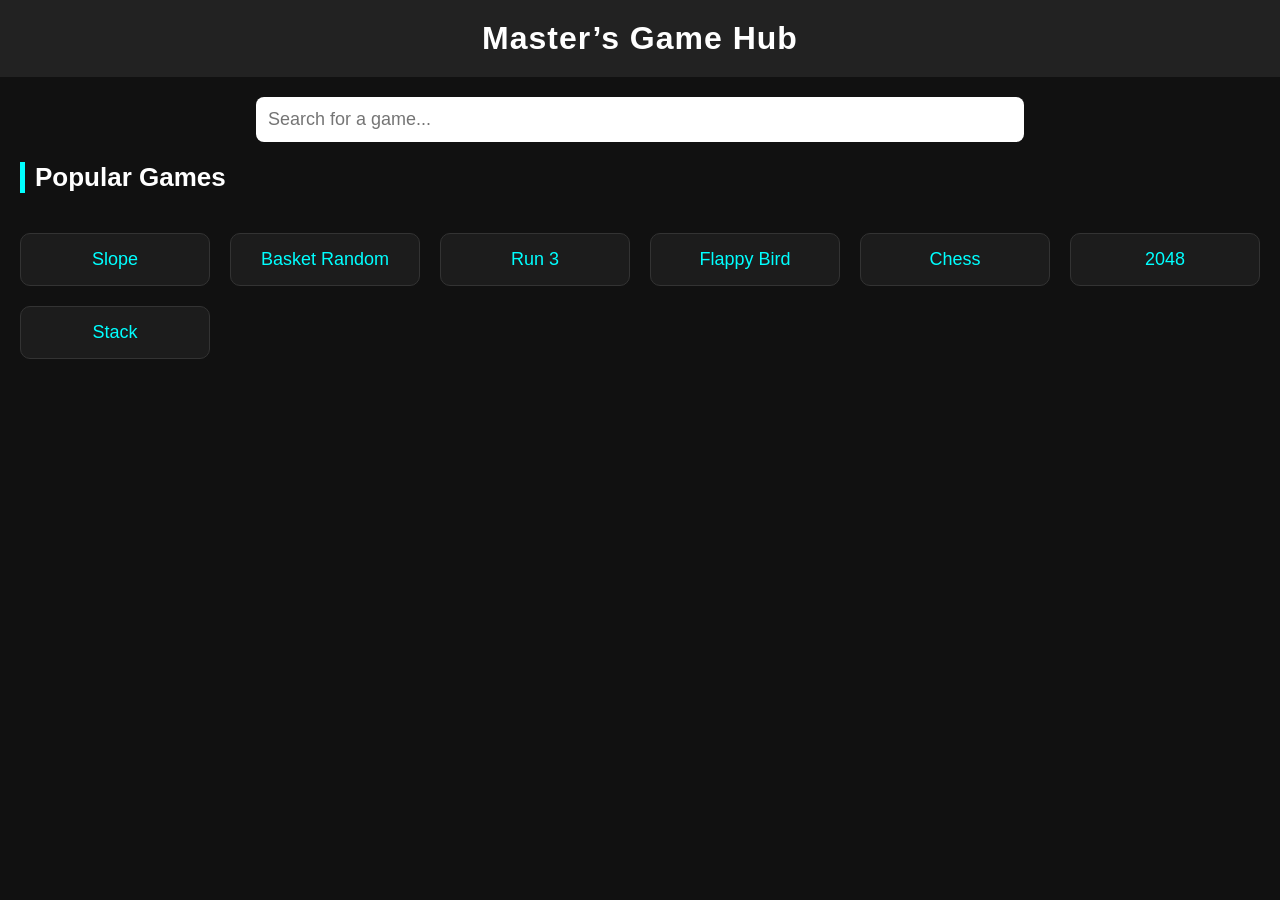
<file: breakout.html>
<!DOCTYPE html>
<html>
<head>
<title>Master’s Game Hub</title>
<style>
  body {
    margin: 0;
    font-family: Arial, sans-serif;
    background: #111;
    color: white;
  }

  header {
    background: #222;
    padding: 20px;
    text-align: center;
    font-size: 32px;
    font-weight: bold;
    letter-spacing: 1px;
  }

  #search-container {
    text-align: center;
    margin: 20px;
  }

  #search {
    width: 60%;
    padding: 12px;
    font-size: 18px;
    border-radius: 8px;
    border: none;
    outline: none;
  }

  .section-title {
    font-size: 26px;
    margin: 20px;
    border-left: 5px solid #0ff;
    padding-left: 10px;
  }

  .game-grid {
    display: grid;
    grid-template-columns: repeat(auto-fit, minmax(180px, 1fr));
    gap: 20px;
    padding: 20px;
  }

  .game-card {
    background: #1c1c1c;
    padding: 15px;
    border-radius: 10px;
    text-align: center;
    transition: 0.2s;
    border: 1px solid #333;
  }

  .game-card:hover {
    transform: scale(1.05);
    border-color: #0ff;
  }

  a {
    color: #0ff;
    text-decoration: none;
    font-size: 18px;
  }
</style>
</head>
<body>

<header>Master’s Game Hub</header>

<div id="search-container">
  <input type="text" id="search" placeholder="Search for a game...">
</div>

<h2 class="section-title">Popular Games</h2>
<div class="game-grid" id="game-list">

  <div class="game-card" data-name="Slope">
    <a href="https://slope3.com/" target="_blank">Slope</a>
  </div>

  <div class="game-card" data-name="Basket Random">
    <a href="https://www.crazygames.com/game/basket-random" target="_blank">Basket Random</a>
  </div>

  <div class="game-card" data-name="Run 3">
    <a href="https://run3.io/" target="_blank">Run 3</a>
  </div>

  <div class="game-card" data-name="Flappy Bird">
    <a href="https://flappybird.io/" target="_blank">Flappy Bird</a>
  </div>

  <div class="game-card" data-name="Chess">
    <a href="https://www.chess.com/play" target="_blank">Chess</a>
  </div>

  <div class="game-card" data-name="2048">
    <a href="https://play2048.co/" target="_blank">2048</a>
  </div>

  <div class="game-card" data-name="Stack">
    <a href="https://stack-game.io/" target="_blank">Stack</a>
  </div>

</div>

<script>
  const searchInput = document.getElementById("search");
  const gameCards = document.querySelectorAll(".game-card");

  searchInput.addEventListener("input", () => {
    const query = searchInput.value.toLowerCase();

    gameCards.forEach(card => {
      const name = card.getAttribute("data-name").toLowerCase();
      card.style.display = name.includes(query) ? "block" : "none";
    });
  });
</script>

</body>
</html>
</file>
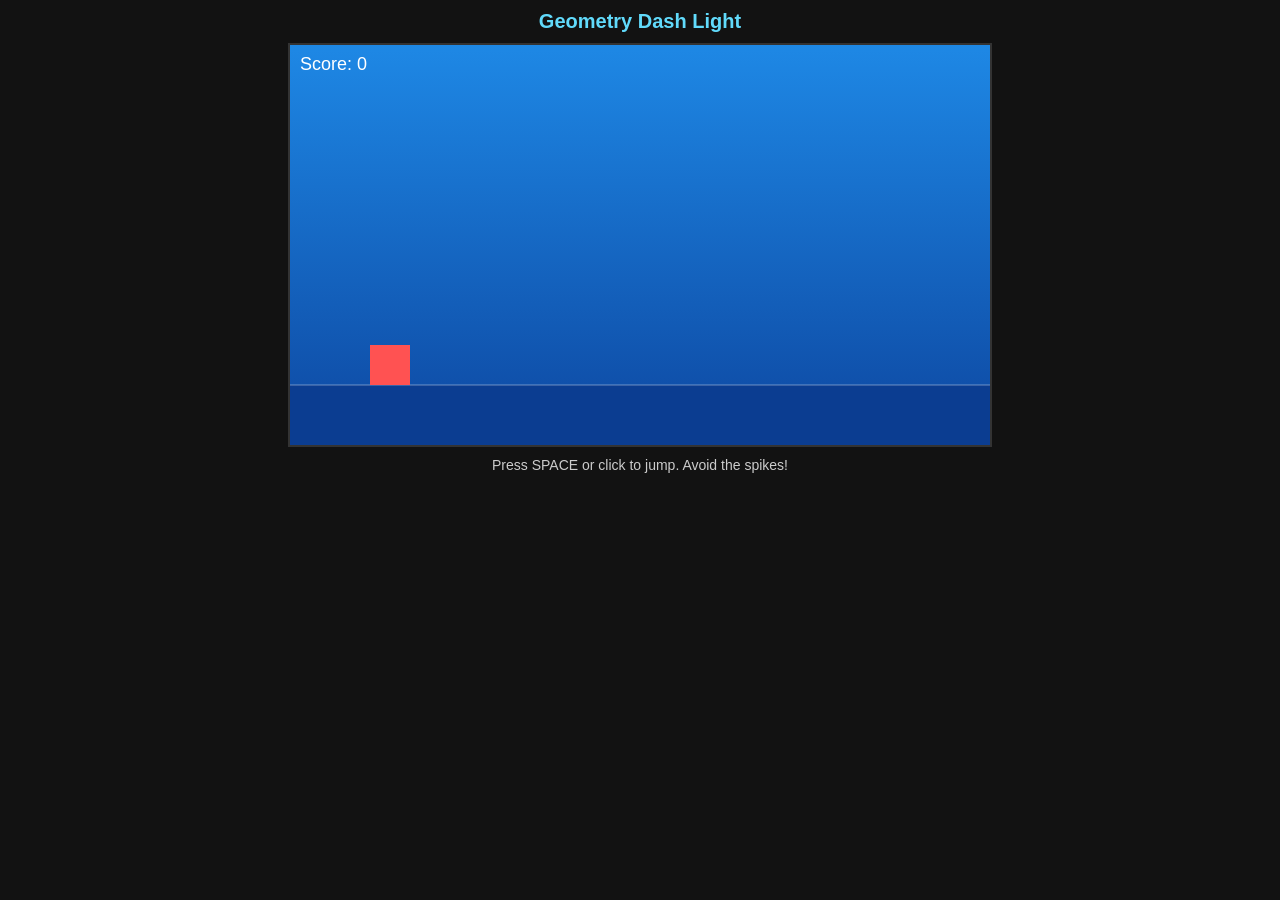
<file: gd-light.html>
<!DOCTYPE html>
<html lang="en">
<head>
  <meta charset="UTF-8" />
  <title>Geometry Dash Light</title>
  <style>
    body {
      margin: 0;
      background: #121212;
      color: #fff;
      font-family: Arial, sans-serif;
      display: flex;
      flex-direction: column;
      align-items: center;
      justify-content: flex-start;
    }

    h1 {
      margin: 10px 0;
      font-size: 20px;
      color: #61dafb;
    }

    #gameCanvas {
      background: linear-gradient(#1e88e5, #0d47a1);
      border: 2px solid #333;
      margin-bottom: 10px;
    }

    #info {
      font-size: 14px;
      color: #ccc;
    }
  </style>
</head>
<body>
  <h1>Geometry Dash Light</h1>
  <canvas id="gameCanvas" width="700" height="400"></canvas>
  <div id="info">Press SPACE or click to jump. Avoid the spikes!</div>

  <script>
    const canvas = document.getElementById('gameCanvas');
    const ctx = canvas.getContext('2d');

    const groundY = canvas.height - 60;

    const player = {
      x: 80,
      y: groundY - 40,
      width: 40,
      height: 40,
      color: '#ff5252',
      vy: 0,
      gravity: 0.8,
      jumpForce: -14,
      onGround: true
    };

    let obstacles = [];
    let gameSpeed = 5;
    let spawnTimer = 0;
    let spawnInterval = 90;
    let score = 0;
    let gameOver = false;

    function spawnObstacle() {
      const width = 30;
      const height = 40;
      obstacles.push({
        x: canvas.width + 20,
        y: groundY - height,
        width,
        height,
        color: '#000'
      });
    }

    function resetGame() {
      obstacles = [];
      score = 0;
      gameSpeed = 5;
      spawnTimer = 0;
      gameOver = false;
      player.y = groundY - player.height;
      player.vy = 0;
      player.onGround = true;
      loop();
    }

    function jump() {
      if (player.onGround && !gameOver) {
        player.vy = player.jumpForce;
        player.onGround = false;
      } else if (gameOver) {
        resetGame();
      }
    }

    document.addEventListener('keydown', (e) => {
      if (e.code === 'Space') {
        e.preventDefault();
        jump();
      }
    });

    canvas.addEventListener('mousedown', jump);

    function update() {
      if (gameOver) return;

      // Player physics
      player.vy += player.gravity;
      player.y += player.vy;

      if (player.y + player.height >= groundY) {
        player.y = groundY - player.height;
        player.vy = 0;
        player.onGround = true;
      }

      // Spawn obstacles
      spawnTimer++;
      if (spawnTimer >= spawnInterval) {
        spawnObstacle();
        spawnTimer = 0;
        if (spawnInterval > 50) spawnInterval -= 1;
        gameSpeed += 0.05;
      }

      // Move obstacles
      for (let i = obstacles.length - 1; i >= 0; i--) {
        const ob = obstacles[i];
        ob.x -= gameSpeed;

        // Collision
        if (
          player.x < ob.x + ob.width &&
          player.x + player.width > ob.x &&
          player.y < ob.y + ob.height &&
          player.y + player.height > ob.y
        ) {
          gameOver = true;
        }

        // Passed obstacle
        if (!ob.passed && ob.x + ob.width < player.x) {
          ob.passed = true;
          score++;
        }

        // Remove off-screen
        if (ob.x + ob.width < 0) {
          obstacles.splice(i, 1);
        }
      }
    }

    function drawGround() {
      ctx.fillStyle = '#0b3d91';
      ctx.fillRect(0, groundY, canvas.width, canvas.height - groundY);

      ctx.strokeStyle = '#ffffff33';
      ctx.lineWidth = 2;
      ctx.beginPath();
      ctx.moveTo(0, groundY);
      ctx.lineTo(canvas.width, groundY);
      ctx.stroke();
    }

    function drawPlayer() {
      ctx.fillStyle = player.color;
      ctx.fillRect(player.x, player.y, player.width, player.height);
    }

    function drawObstacles() {
      obstacles.forEach((ob) => {
        ctx.fillStyle = ob.color;
        ctx.beginPath();
        ctx.moveTo(ob.x, ob.y + ob.height);
        ctx.lineTo(ob.x + ob.width / 2, ob.y);
        ctx.lineTo(ob.x + ob.width, ob.y + ob.height);
        ctx.closePath();
        ctx.fill();
      });
    }

    function drawScore() {
      ctx.fillStyle = '#fff';
      ctx.font = '18px Arial';
      ctx.fillText('Score: ' + score, 10, 25);
    }

    function drawGameOver() {
      if (!gameOver) return;
      ctx.fillStyle = 'rgba(0,0,0,0.6)';
      ctx.fillRect(0, 0, canvas.width, canvas.height);

      ctx.fillStyle = '#fff';
      ctx.font = '32px Arial';
      ctx.textAlign = 'center';
      ctx.fillText('Game Over', canvas.width / 2, canvas.height / 2 - 10);
      ctx.font = '20px Arial';
      ctx.fillText('Score: ' + score, canvas.width / 2, canvas.height / 2 + 20);
      ctx.fillText('Press SPACE or click to restart', canvas.width / 2, canvas.height / 2 + 50);
      ctx.textAlign = 'left';
    }

    function loop() {
      ctx.clearRect(0, 0, canvas.width, canvas.height);
      update();
      drawGround();
      drawPlayer();
      drawObstacles();
      drawScore();
      drawGameOver();

      if (!gameOver) {
        requestAnimationFrame(loop);
      }
    }

    // Start
    loop();
  </script>
</body>
</html>
</file>
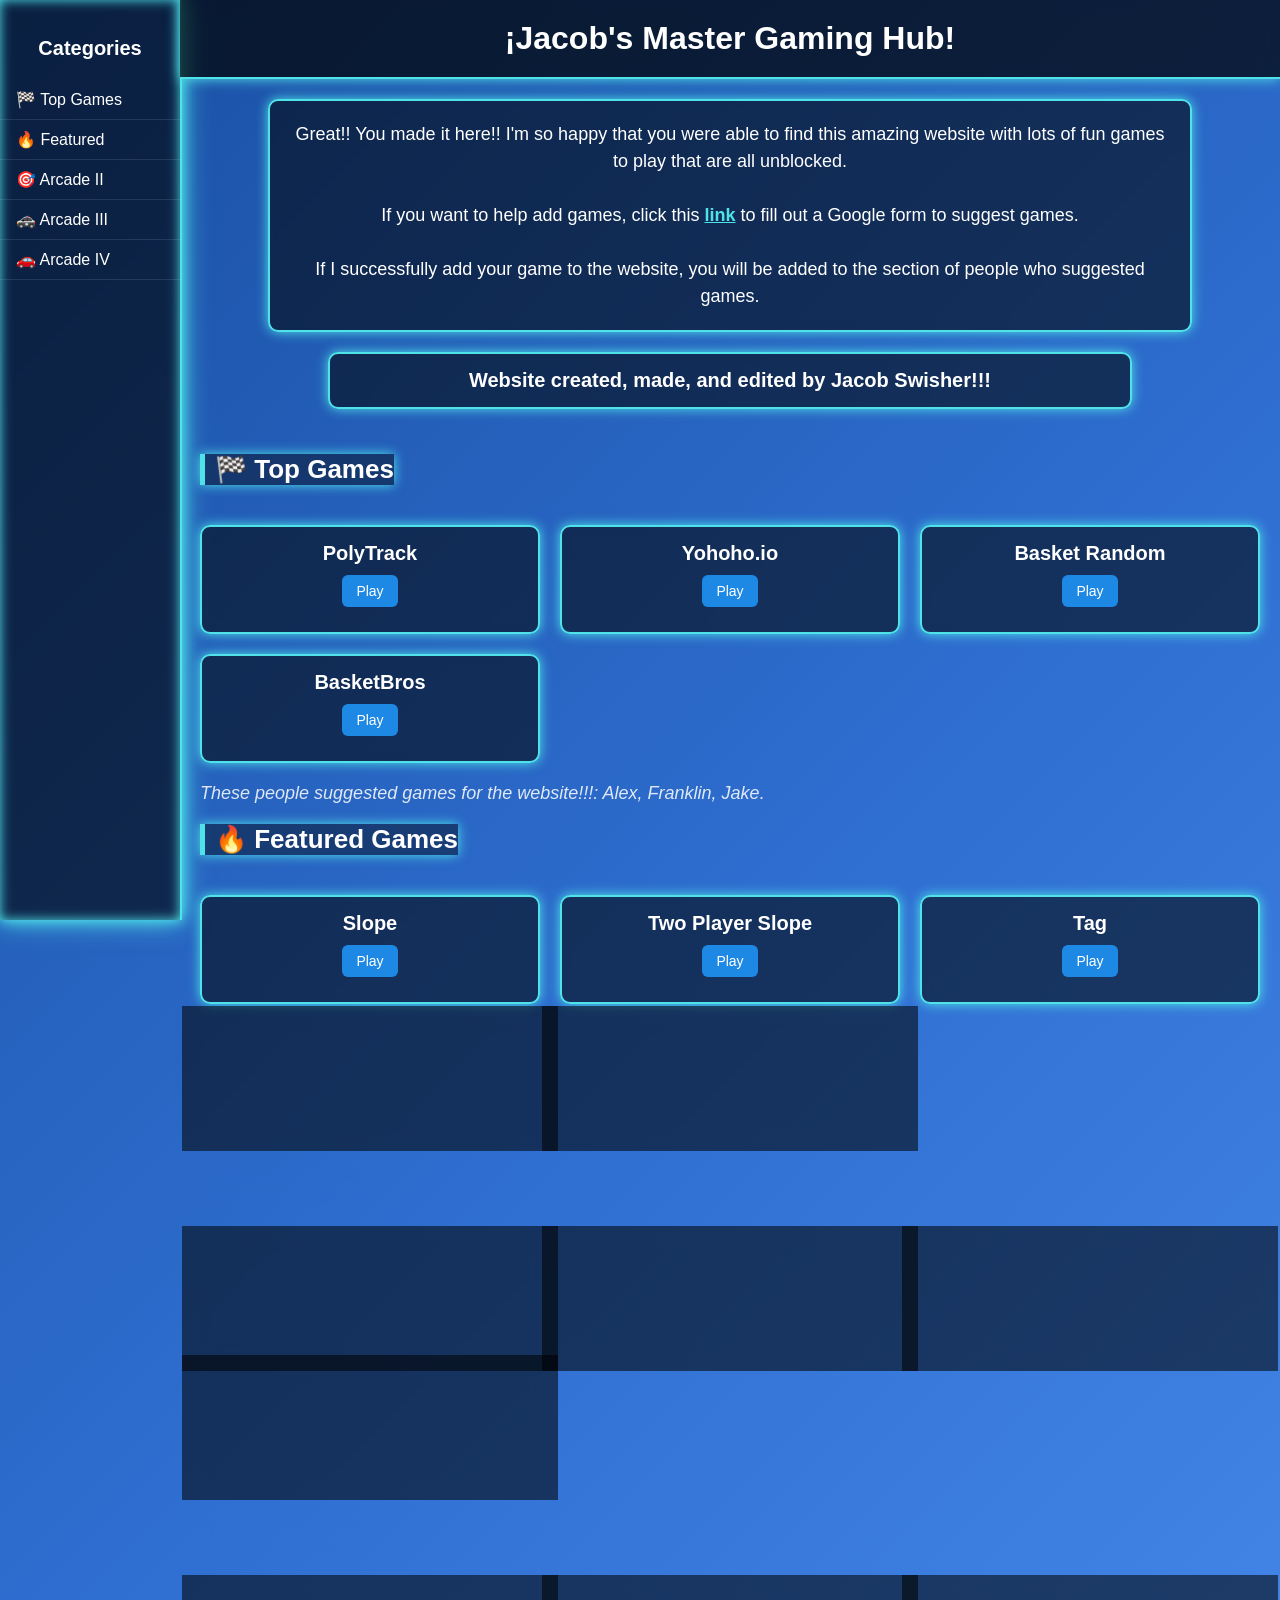
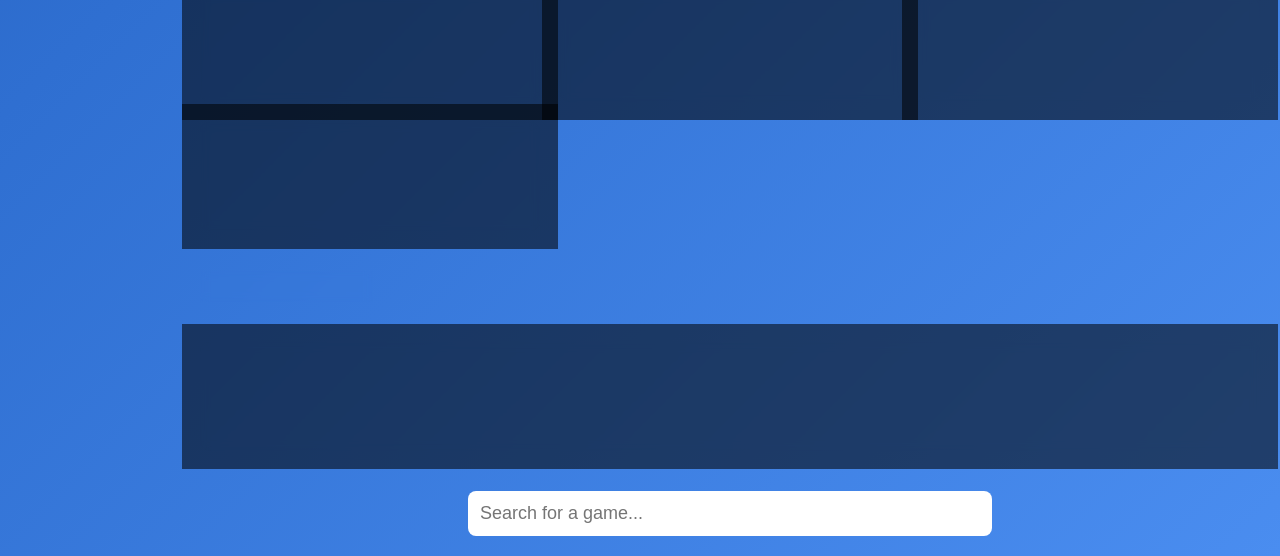
<file: home.html>
<!DOCTYPE html>
<html>
<head>
<meta charset="UTF-8">
<title>¡Jacob's Master Gaming Hub!</title>

<style>
html { scroll-behavior: smooth; }
body {
    margin: 0;
    font-family: Arial, sans-serif;
    background: linear-gradient(135deg, #1a4fa3, #2f6fd1, #4a8df0);
    color: white;
    display: flex;
}

/* SIDEBAR */
#sidebar {
    width: 180px;
    height: 100vh;
    position: fixed;
    left: 0;
    top: 0;
    background: rgba(0,0,0,0.6);
    backdrop-filter: blur(6px);
    padding-top: 20px;
    border-right: 2px solid #4FE3E9;
    box-shadow: 0 0 12px #4FE3E9, 0 0 25px #4FE3E9, inset 0 0 12px #4FE3E9;
}
#sidebar h2 {
    text-align: center;
    margin-bottom: 20px;
    font-size: 20px;
}
.side-link {
    display: block;
    padding: 10px 16px;
    font-size: 16px;
    color: white;
    text-decoration: none;
    border-bottom: 1px solid rgba(255,255,255,0.1);
}
.side-link:hover { background: rgba(255,255,255,0.15); }

/* MAIN CONTENT */
#main { margin-left: 180px; width: calc(100% - 180px); }

header {
    background: rgba(0, 0, 0, 0.7);
    padding: 20px;
    text-align: center;
    font-size: 32px;
    font-weight: bold;
    position: sticky;
    top: 0;
    z-index: 10;
    backdrop-filter: blur(6px);
    border-bottom: 2px solid #4FE3E9;
    box-shadow: 0 0 12px #4FE3E9;
}

/* WELCOME BOX */
.welcome-box {
    margin: 20px auto;
    width: 80%;
    background: rgba(0, 0, 0, 0.55);
    padding: 20px;
    border-radius: 10px;
    border: 2px solid #4FE3E9;
    box-shadow: 0 0 12px #4FE3E9;
    font-size: 18px;
    line-height: 1.5;
    text-align: center;
    backdrop-filter: blur(4px);
}

/* CREDIT BOX */
.credit-box {
    margin: 10px auto 25px auto;
    width: 70%;
    background: rgba(0, 0, 0, 0.55);
    padding: 15px;
    border-radius: 10px;
    border: 2px solid #4FE3E9;
    box-shadow: 0 0 12px #4FE3E9;
    font-size: 20px;
    text-align: center;
    font-weight: bold;
    backdrop-filter: blur(4px);
}

/* GAME VIEWER */
#game-frame-container {
    width: 100%;
    height: 600px;
    background: rgba(0,0,0,0.6);
    backdrop-filter: blur(6px);
    border-top: 3px solid #4FE3E9;
    box-shadow: 0 0 12px #4FE3E9;
    display: none;
    position: relative;
}
#game-frame { width: 100%; height: 100%; border: none; }

#fullscreen-btn {
    position: absolute;
    bottom: 10px;
    right: 10px;
    padding: 10px 18px;
    background: #1e88e5;
    border: none;
    border-radius: 6px;
    color: white;
    cursor: pointer;
    font-size: 14px;
}
#fullscreen-btn:hover { background: #1565c0; }

/* SEARCH */
#search-container { text-align: center; margin: 20px; }
#search {
    width: 60%;
    max-width: 500px;
    padding: 12px;
    font-size: 18px;
    border-radius: 8px;
    border: none;
    outline: none;
}

/* SECTIONS */
.section-title {
    font-size: 26px;
    margin: 20px;
    border-left: 5px solid #4FE3E9;
    padding-left: 10px;
    background: rgba(0, 0, 0, 0.4);
    display: inline-block;
    backdrop-filter: blur(4px);
    box-shadow: 0 0 12px #4FE3E9;
}
.suggested-label {
    font-size: 18px;
    margin: 0 20px;
    opacity: 0.85;
    font-style: italic;
}

/* GAME GRID */
.game-grid {
    display: grid;
    grid-template-columns: repeat(auto-fit, minmax(260px, 1fr));
    gap: 20px;
    padding: 20px;
}
.game-card {
    background: rgba(0, 0, 0, 0.55);
    padding: 15px;
    border-radius: 10px;
    border: 2px solid #4FE3E9;
    box-shadow: 0 0 12px #4FE3E9;
    backdrop-filter: blur(4px);
}
.game-title {
    text-align: center;
    font-size: 20px;
    font-weight: bold;
    margin-bottom: 10px;
}
.play-btn {
    display: block;
    margin: 0 auto 10px auto;
    padding: 8px 14px;
    font-size: 14px;
    border-radius: 6px;
    border: none;
    cursor: pointer;
    background: #1e88e5;
    color: white;
    text-align: center;
    text-decoration: none;
}
.play-btn:hover { background: #1565c0; }
</style>
</head>

<body>

<!-- SIDEBAR -->
<div id="sidebar">
    <h2>Categories</h2>
    <a class="side-link" href="#topgames">🏁 Top Games</a>
    <a class="side-link" href="#featured">🔥 Featured</a>
    <a class="side-link" href="#arcade2">🎯 Arcade II</a>
    <a class="side-link" href="#arcade3">🚓 Arcade III</a>
    <a class="side-link" href="#arcade4">🚗 Arcade IV</a>
</div>

<!-- MAIN CONTENT -->
<div id="main">

<header>¡Jacob's Master Gaming Hub!</header>

<!-- WELCOME BOX -->
<div class="welcome-box">
    Great!! You made it here!! I'm so happy that you were able to find this amazing website with lots of fun games to play that are all unblocked.
    <br><br>
    If you want to help add games, click this
    <a href="https://forms.gle/YKM6UDoVU3dX52AQ6" target="_blank" style="color:#4FE3E9; font-weight:bold; text-decoration:underline;">link</a>
    to fill out a Google form to suggest games.
    <br><br>
    If I successfully add your game to the website, you will be added to the section of people who suggested games.
</div>

<!-- CREDIT BOX -->
<div class="credit-box">
    Website created, made, and edited by Jacob Swisher!!!
</div>

<!-- GAME VIEWER -->
<div id="game-frame-container">
    <iframe id="game-frame" allow="fullscreen" allowfullscreen webkitallowfullscreen mozallowfullscreen></iframe>
    <button id="fullscreen-btn" onclick="toggleFullscreen()">Fullscreen</button>
</div>

<script>
function loadGame(url) {
    const frameContainer = document.getElementById("game-frame-container");
    const frame = document.getElementById("game-frame");
    frame.src = url;
    frameContainer.style.display = "block";
    window.scrollTo({ top: frameContainer.offsetTop - 20, behavior: "smooth" });
}
function toggleFullscreen() {
    const frame = document.getElementById("game-frame");
    if (frame.requestFullscreen) frame.requestFullscreen();
    else if (frame.webkitRequestFullscreen) frame.webkitRequestFullscreen();
    else if (frame.mozRequestFullScreen) frame.mozRequestFullScreen();
    else if (frame.msRequestFullscreen) frame.msRequestFullscreen();
}
</script>

<!-- TOP GAMES -->
<h2 id="topgames" class="section-title">🏁 Top Games</h2>
<div class="game-grid">

    <div class="game-card" data-name="PolyTrack">
        <div class="game-title">PolyTrack</div>
        <button class="play-btn" onclick="loadGame('https://poly-trackonline.github.io/')">Play</button>
    </div>

    <div class="game-card" data-name="Yohoho.io">
        <div class="game-title">Yohoho.io</div>
        <button class="play-btn" onclick="loadGame('https://purepro4573.github.io/yohoho/')">Play</button>
    </div>

    <div class="game-card" data-name="Basket Random">
        <div class="game-title">Basket Random</div>
        <button class="play-btn" onclick="loadGame('https://google-pacman.github.io/play/basket-random.html')">Play</button>
    </div>

    <!-- ⭐ NEW GAME ADDED -->
    <div class="game-card" data-name="BasketBros">
        <div class="game-title">BasketBros</div>
        <button class="play-btn" onclick="loadGame('https://basketbros-game.github.io/')">Play</button>
    </div>

</div>

<p class="suggested-label">
    These people suggested games for the website!!!: Alex, Franklin, Jake.
</p>

<!-- FEATURED -->
<h2 id="featured" class="section-title">🔥 Featured Games</h2>
<div class="game-grid">

    <div class="game-card" data-name="Slope">
        <div class="game-title">Slope</div>
        <button class="play-btn" onclick="loadGame('https://shortrideonline.github.io/go/class-450.html')">Play</button>
    </div>

    <div class="game-card" data-name="Two Player Slope">
        <div class="game-title">Two Player Slope</div>
        <button class="play-btn" onclick="loadGame('https://shortrideonline.github.io/go/class-800.html')">Play</button>
    </div>

    <div class="game-card" data-name="Tag">
        <div class="game-title">Tag</div>
        <button class="play-btn" onclick="loadGame('https://shortrideonline.github.io/go/class-633.html')">Play</button>
    </div>

    <div class="game-card" data-name="Stickman Hook">
        <div class="game-title">Stickman Hook</div>
        <button class="play-btn" onclick="loadGame('https://shortrideonline.github.io/go/class-406.html')">Play</button>
    </div>

    <div class="game-card" data-name="Off-Road Cargo Rain Simulator">
        <div class="game-title">Off-Road Cargo Rain Simulator</div>
        <button class="play-btn" onclick="loadGame('https://shortrideonline.github.io/go/class-313.html')">Play</button>
    </div>

</div>

<!-- ARCADE II -->
<h2 id="arcade2" class="section-title">🎯 Arcade II</h2>
<div class="game-grid">

    <div class="game-card" data-name="Madalin Stunt Cars 3">
        <div class="game-title">Madalin Stunt Cars 3</div>
        <button class="play-btn" onclick="loadGame('https://shortrideonline.github.io/go/class-1095.html')">Play</button>
    </div>

    <div class="game-card" data-name="Drift Hunters">
        <div class="game-title">Drift Hunters</div>
        <button class="play-btn" onclick="loadGame('https://shortrideonline.github.io/go/class-554.html')">Play</button>
    </div>

    <div class="game-card" data-name="Moto X3M">
        <div class="game-title">Moto X3M</div>
        <button class="play-btn" onclick="loadGame('https://shortrideonline.github.io/go/class-501.html')">Play</button>
    </div>

    <div class="game-card" data-name="Burnin Rubber 5 XS">
        <div class="game-title">Burnin' Rubber 5 XS</div>
        <button class="play-btn" onclick="loadGame('https://shortrideonline.github.io/go/class-726.html')">Play</button>
    </div>

</div>

<!-- ARCADE III -->
<h2 id="arcade3" class="section-title">🚓 Arcade III</h2>
<div class="game-grid">

    <div class="game-card" data-name="Cars Game">
        <div class="game-title">Cars Game</div>
        <button class="play-btn" onclick="loadGame('https://jchabin.github.io/cars/')">Play</button>
    </div>

    <div class="game-card" data-name="YouTube">
        <div class="game-title">YouTube</div>
        <button class="play-btn" onclick="loadGame('https://youtube.com/')">Play</button>
    </div>

    <div class="game-card" data-name="Escape Road">
        <div class="game-title">Escape Road</div>
        <button class="play-btn" onclick="loadGame('https://escaperoadx.github.io/')">Play</button>
    </div>

    <div class="game-card" data-name="Escape Road City">
        <div class="game-title">Escape Road City</div>
        <button class="play-btn" onclick="loadGame('https://escaperoadx.github.io/')">Play</button>
    </div>

</div>

<!-- ARCADE IV -->
<h2 id="arcade4" class="section-title">🚗 Arcade IV</h2>
<div class="game-grid">

    <div class="game-card" data-name="Car Games Collection">
        <div class="game-title">Car Games Collection</div>

        <!-- ⭐ UPDATED LINK -->
        <button class="play-btn" onclick="loadGame('https://car.js.org/')">Play</button>
    </div>

</div>

<!-- SEARCH BAR -->
<div id="search-container">
    <input type="text" id="search" placeholder="Search for a game...">
</div>

<script>
function filterGames() {
    const query = document.getElementById("search").value.toLowerCase();
    const cards = document.querySelectorAll(".game-card");

    cards.forEach(card => {
        const name = card.getAttribute("data-name").toLowerCase();
        card.style.display = name.includes(query) ? "block" : "none";
    });
}

document.getElementById("search").addEventListener("input", filterGames);
</script>

</div>
</body>
</html>
</file>
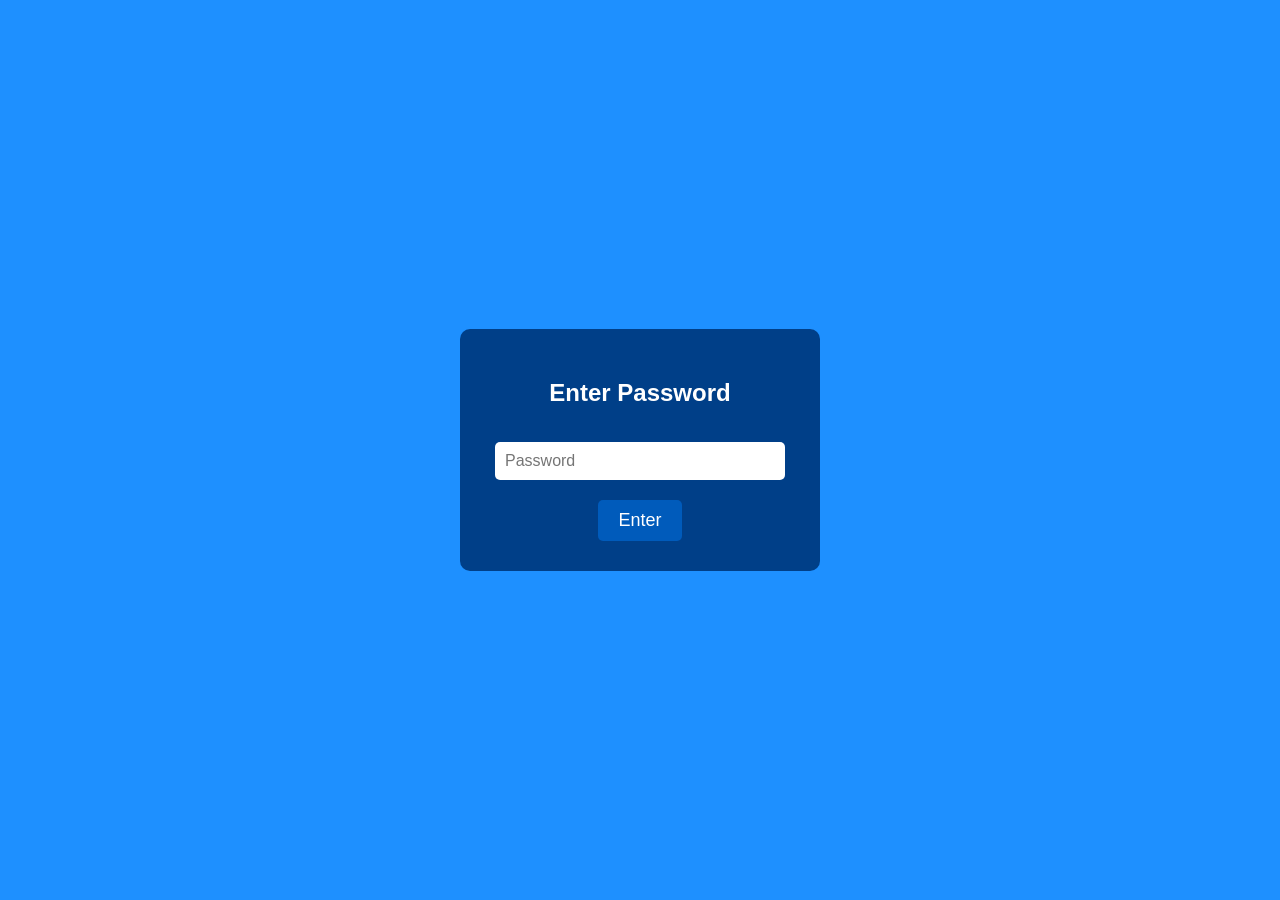
<file: password.html>
<!DOCTYPE html>
<html>
<head>
  <meta charset="UTF-8">
  <title>Login</title>

  <style>
    body {
      background: #1e90ff;
      font-family: Arial, sans-serif;
      display: flex;
      justify-content: center;
      align-items: center;
      height: 100vh;
      margin: 0;
      color: white;
    }

    .box {
      background: #003f88;
      padding: 30px;
      border-radius: 10px;
      text-align: center;
      width: 300px;
    }

    input {
      width: 90%;
      padding: 10px;
      margin-top: 15px;
      border-radius: 5px;
      border: none;
      font-size: 16px;
    }

    button {
      margin-top: 20px;
      padding: 10px 20px;
      font-size: 18px;
      background: #005bbb;
      color: white;
      border: none;
      border-radius: 5px;
      cursor: pointer;
    }

    button:hover {
      background: #0077ff;
    }
  </style>
</head>
<body>

<div class="box">
  <h2>Enter Password</h2>
  <input type="password" id="pass" placeholder="Password">
  <button onclick="checkPass()">Enter</button>
  <p id="error" style="color: red; display: none;">Incorrect password</p>
</div>

<script>
function checkPass() {
  const input = document.getElementById("pass").value;

  if (input === "MasterJacob123") {
    window.location.href = "home.html"; // your game hub page
  } else {
    document.getElementById("error").style.display = "block";
  }
}
</script>

</body>
</html>
</file>
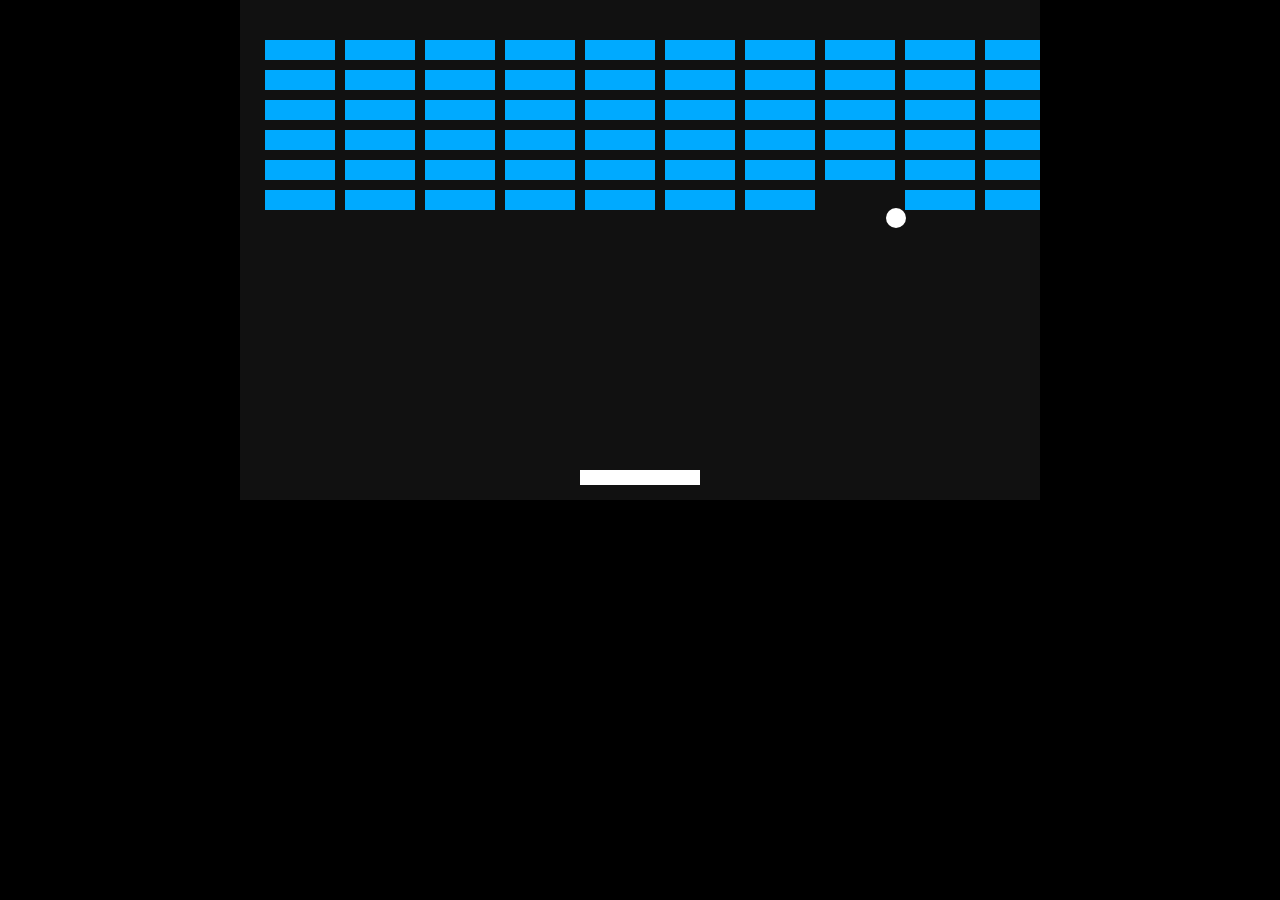
<file: pong.html>
<!DOCTYPE html>
<html>
<head>
  <meta charset="UTF-8">
  <title>Breakout Pong</title>

  <style>
    body {
      margin: 0;
      background: black;
      overflow: hidden;
    }
    canvas {
      display: block;
      margin: auto;
      background: #111;
    }
  </style>
</head>
<body>

<canvas id="game" width="800" height="500"></canvas>

<script>
const canvas = document.getElementById("game");
const ctx = canvas.getContext("2d");

// Paddle
let paddle = {
  width: 120,
  height: 15,
  x: canvas.width / 2 - 60,
  y: canvas.height - 30,
  speed: 10,
  dx: 0
};

// Ball
let ball = {
  x: canvas.width / 2,
  y: canvas.height - 50,
  radius: 10,
  speed: 6,
  dx: 4,
  dy: -4
};

// Brick settings
const brick = {
  rows: 6,
  cols: 10,
  width: 70,
  height: 20,
  padding: 10,
  offsetTop: 40,
  offsetLeft: 25
};

let bricks = [];

function createBricks() {
  for (let r = 0; r < brick.rows; r++) {
    bricks[r] = [];
    for (let c = 0; c < brick.cols; c++) {
      bricks[r][c] = { x: 0, y: 0, destroyed: false };
    }
  }
}

createBricks();

// Draw paddle
function drawPaddle() {
  ctx.fillStyle = "white";
  ctx.fillRect(paddle.x, paddle.y, paddle.width, paddle.height);
}

// Draw ball
function drawBall() {
  ctx.fillStyle = "white";
  ctx.beginPath();
  ctx.arc(ball.x, ball.y, ball.radius, 0, Math.PI * 2);
  ctx.fill();
  ctx.closePath();
}

// Draw bricks
function drawBricks() {
  for (let r = 0; r < brick.rows; r++) {
    for (let c = 0; c < brick.cols; c++) {
      if (!bricks[r][c].destroyed) {
        let bx = c * (brick.width + brick.padding) + brick.offsetLeft;
        let by = r * (brick.height + brick.padding) + brick.offsetTop;

        bricks[r][c].x = bx;
        bricks[r][c].y = by;

        ctx.fillStyle = "#00aaff";
        ctx.fillRect(bx, by, brick.width, brick.height);
      }
    }
  }
}

// Move paddle
function movePaddle() {
  paddle.x += paddle.dx;

  if (paddle.x < 0) paddle.x = 0;
  if (paddle.x + paddle.width > canvas.width)
    paddle.x = canvas.width - paddle.width;
}

// Move ball
function moveBall() {
  ball.x += ball.dx;
  ball.y += ball.dy;

  // Wall bounce
  if (ball.x + ball.radius > canvas.width || ball.x - ball.radius < 0)
    ball.dx *= -1;

  if (ball.y - ball.radius < 0)
    ball.dy *= -1;

  // Paddle bounce
  if (
    ball.y + ball.radius > paddle.y &&
    ball.x > paddle.x &&
    ball.x < paddle.x + paddle.width
  ) {
    ball.dy *= -1;

    // Add spin based on where the ball hits the paddle
    let hitPoint = ball.x - (paddle.x + paddle.width / 2);
    ball.dx = hitPoint * 0.15;
  }

  // Bottom reset
  if (ball.y + ball.radius > canvas.height) {
    ball.x = canvas.width / 2;
    ball.y = canvas.height - 50;
    ball.dx = 4;
    ball.dy = -4;
  }

  // Brick collision
  for (let r = 0; r < brick.rows; r++) {
    for (let c = 0; c < brick.cols; c++) {
      let b = bricks[r][c];
      if (!b.destroyed) {
        if (
          ball.x > b.x &&
          ball.x < b.x + brick.width &&
          ball.y > b.y &&
          ball.y < b.y + brick.height
        ) {
          ball.dy *= -1;
          b.destroyed = true;
        }
      }
    }
  }
}

// Draw everything
function draw() {
  ctx.clearRect(0, 0, canvas.width, canvas.height);
  drawPaddle();
  drawBall();
  drawBricks();
}

// Game loop
function update() {
  movePaddle();
  moveBall();
  draw();
  requestAnimationFrame(update);
}

update();

// Controls
document.addEventListener("keydown", e => {
  if (e.key === "ArrowLeft") paddle.dx = -paddle.speed;
  if (e.key === "ArrowRight") paddle.dx = paddle.speed;
});

document.addEventListener("keyup", e => {
  if (e.key === "ArrowLeft" || e.key === "ArrowRight") paddle.dx = 0;
});
</script>

</body>
</html>
</file>
